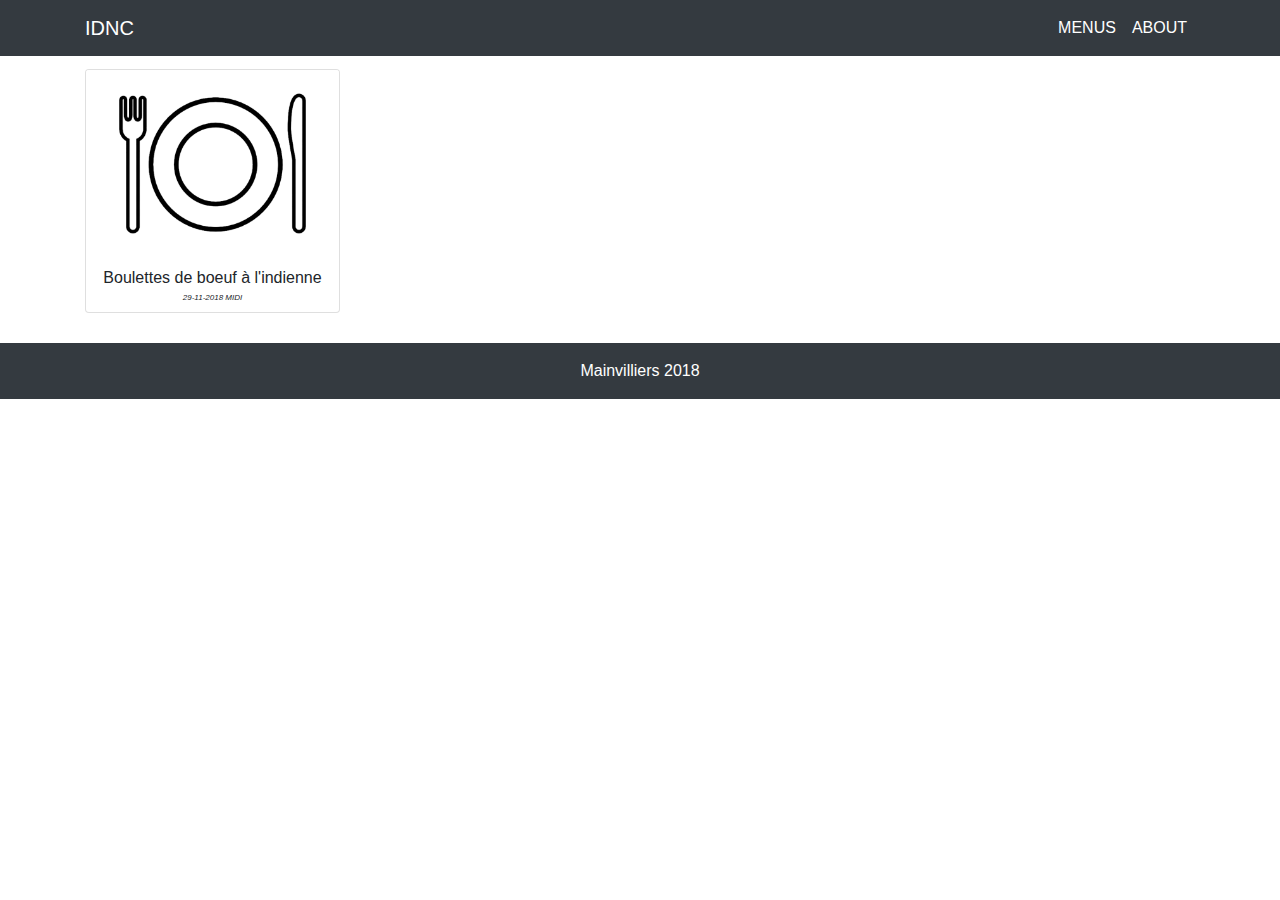
<file: index.html>
<!DOCTYPE html>
<html lang="en">

<head>

    <meta charset="utf-8">
    <meta name="viewport" content="width=device-width, initial-scale=1, shrink-to-fit=no">
    <meta name="description" content="">
    <meta name="author" content="">
    <link href="img/light-bulb.ico" rel="shortcut icon">

    <title>Summary of IDNC stay</title>

    <!-- Bootstrap core CSS -->
    <link href="vendor/bootstrap/css/bootstrap.min.css" rel="stylesheet">
    <link href="vendor/fontawesome-free/css/all.min.css" rel="stylesheet" type="text/css">

    <!-- Custom styles for this template -->
    <link href="css/index.css" rel="stylesheet">

</head>

<body id="page-top">

    <section id='Navigation'>
        <!-- Navigation -->
        <nav class="navbar navbar-expand-lg navbar-dark bg-dark fixed-top" id="mainNav">
            <div class="container">
                <a class="navbar-brand js-scroll-trigger" href="#page-top">IDNC </a>
                <button class="navbar-toggler navbar-toggler-right" type="button" data-toggle="collapse" data-target="#navbarResponsive" aria-controls="navbarResponsive" aria-expanded="false" aria-label="Toggle navigation">
                    <span class="navbar-toggler-icon"></span>
                </button>
                <div class="collapse navbar-collapse" id="navbarResponsive">
                    <ul class="navbar-nav text-uppercase ml-auto">
                        <li class="nav-item active">
                            <a class="nav-link js-scroll-trigger" href="#page-top">Menus</a>
                        </li>
                        <li class="nav-item">
                            <a class="nav-link js-scroll-trigger" href="#foot">About</a>
                        </li>
                    </ul>
                </div>
            </div>
        </nav>
    </section>


    <section id="repas">
        <div class='container'>
            <div class="row" id ='repas_row'>
                <!-- HERE WILL WE INSERT THE CARDS -->


            </div>
        </div>
    </section>



    <!-- Footer -->
    <footer class="footer py-3 bg-dark" id="foot">
        <div class="container">
            <p class="m-0 text-center text-white">Mainvilliers 2018</p>
        </div>
    </footer>

    <!-- Menu cards -->
    <section id="details">
        <!-- HERE WILL WE INSERT THE MODALS -->


    </section>

    <!-- Bootstrap core JavaScript -->
    <script src="vendor/jquery/jquery.min.js"></script>
    <script src="vendor/bootstrap/js/bootstrap.bundle.min.js"></script>

    <!-- Custom scripts  -->
    <script src="js/index.js"></script>

</body>


</html>
</file>
<file: css/index.css>
body {
  padding-top: 54px;
}

#repas{
    padding-top: 15px;
}

#repas .menu{
    margin-bottom:30px;
}

#repas .card-body{
    padding: 0.5rem;
}
#repas .card-title{
    margin-bottom: 0;
    text-align: center;
    font-size:1rem;
}
#repas .card-text{
    text-align: center;
    font-size: 0.5rem;
    font-style: italic;
    padding-top: 0.3rem;
}

#details .detail-modal{
  padding-right: 0px !important;
}

#details .detail-modal .container{
  padding-top: 16px;

  padding-bottom: 16px;
}

#details .detail-modal .modal-dialog {
  margin: 1rem;
  max-width: 100vw;
}

#details .detail-modal .modal-body {
  text-align: center;
}

#details .detail-modal .modal-body p {
  margin-bottom: 0;
}

#details .detail-modal .modal-footer {
  display: block;
  text-align: center;
  border: none;
  padding:0;
}

/*to shift down the menus from the navbar, which is 56px */
#menus{
  padding-top: 15px;
}
#menus .menus-item {
  right: 0;
  margin: 0 0 15px;
}
#menus .menus-item .card-body{
    padding: 0;
}
#menus .menus-item .card-title {
    font-size: 1rem;
    text-align: center;
    padding-top:0.5rem;
    margin-bottom: 0;
}
#menus .menus-item .card-text {
    text-align: center;
    font-size: 0.5rem;
    font-style: italic;
    padding-top: 0.5rem;
    padding-bottom: 0.5rem;
}
#menus .menus-item .menus-link {
  position: relative;
  display: block;
  max-width: 400px;
  margin: 0 auto;
  cursor: pointer;
}
#menus .menus-item .menus-link .menus-hover {
  position: absolute;
  width: 100%;
  height: 100%;
  -webkit-transition: all ease 0.5s;
  transition: all ease 0.5s;
  opacity: 0;
  background: rgba(254, 209, 54, 0.9);
}
#menus .menus-item .menus-link .menus-hover:hover {
  opacity: 1;
}
#menus .menus-item .menus-link .menus-hover .menus-hover-content {
  font-size: 20px;
  position: absolute;
  top: 50%;
  width: 100%;
  height: 20px;
  margin-top: -12px;
  text-align: center;
  color: white;
}
#menus .menus-item .menus-link .menus-hover .menus-hover-content i {
  margin-top: -12px;
}
@media (min-width: 767px) {
  #menus{
    padding-top: 30px;
  }
  #menus .menus-item {
    margin: 0 0 30px;
  }
}



#menus-modal .menus-modal {
  padding-right: 0px !important;
}

#menus-modal .menus-modal .modal-dialog {
  margin: 1rem;
  max-width: 100vw;
}

#menus-modal .menus-modal .modal-content {
  padding-top: 1rem;
  padding-bottom: 1rem;
  text-align: center;
}

#menus-modal .menus-modal .modal-content img {
  margin-bottom: 1rem;
}

#menus-modal .menus-modal .modal-content .modal-body {
  margin-top: 0;
  padding-top:0;
}

#menus-modal .menus-modal .modal-content .modal-body p {
  margin-bottom: 0;
}

#menus-modal .menus-modal .modal-content button {
  cursor: pointer;
}
</file>
<file: vendor/fontawesome-free/css/all.min.css>
/*!
 * Font Awesome Free 5.3.1 by @fontawesome - https://fontawesome.com
 * License - https://fontawesome.com/license/free (Icons: CC BY 4.0, Fonts: SIL OFL 1.1, Code: MIT License)
 */
.fa,.fab,.fal,.far,.fas{-moz-osx-font-smoothing:grayscale;-webkit-font-smoothing:antialiased;display:inline-block;font-style:normal;font-variant:normal;text-rendering:auto;line-height:1}.fa-lg{font-size:1.33333em;line-height:.75em;vertical-align:-.0667em}.fa-xs{font-size:.75em}.fa-sm{font-size:.875em}.fa-1x{font-size:1em}.fa-2x{font-size:2em}.fa-3x{font-size:3em}.fa-4x{font-size:4em}.fa-5x{font-size:5em}.fa-6x{font-size:6em}.fa-7x{font-size:7em}.fa-8x{font-size:8em}.fa-9x{font-size:9em}.fa-10x{font-size:10em}.fa-fw{text-align:center;width:1.25em}.fa-ul{list-style-type:none;margin-left:2.5em;padding-left:0}.fa-ul>li{position:relative}.fa-li{left:-2em;position:absolute;text-align:center;width:2em;line-height:inherit}.fa-border{border:.08em solid #eee;border-radius:.1em;padding:.2em .25em .15em}.fa-pull-left{float:left}.fa-pull-right{float:right}.fa.fa-pull-left,.fab.fa-pull-left,.fal.fa-pull-left,.far.fa-pull-left,.fas.fa-pull-left{margin-right:.3em}.fa.fa-pull-right,.fab.fa-pull-right,.fal.fa-pull-right,.far.fa-pull-right,.fas.fa-pull-right{margin-left:.3em}.fa-spin{animation:fa-spin 2s infinite linear}.fa-pulse{animation:fa-spin 1s infinite steps(8)}@keyframes fa-spin{0%{transform:rotate(0deg)}to{transform:rotate(1turn)}}.fa-rotate-90{-ms-filter:"progid:DXImageTransform.Microsoft.BasicImage(rotation=1)";transform:rotate(90deg)}.fa-rotate-180{-ms-filter:"progid:DXImageTransform.Microsoft.BasicImage(rotation=2)";transform:rotate(180deg)}.fa-rotate-270{-ms-filter:"progid:DXImageTransform.Microsoft.BasicImage(rotation=3)";transform:rotate(270deg)}.fa-flip-horizontal{-ms-filter:"progid:DXImageTransform.Microsoft.BasicImage(rotation=0, mirror=1)";transform:scaleX(-1)}.fa-flip-vertical{transform:scaleY(-1)}.fa-flip-horizontal.fa-flip-vertical,.fa-flip-vertical{-ms-filter:"progid:DXImageTransform.Microsoft.BasicImage(rotation=2, mirror=1)"}.fa-flip-horizontal.fa-flip-vertical{transform:scale(-1)}:root .fa-flip-horizontal,:root .fa-flip-vertical,:root .fa-rotate-90,:root .fa-rotate-180,:root .fa-rotate-270{-webkit-filter:none;filter:none}.fa-stack{display:inline-block;height:2em;line-height:2em;position:relative;vertical-align:middle;width:2em}.fa-stack-1x,.fa-stack-2x{left:0;position:absolute;text-align:center;width:100%}.fa-stack-1x{line-height:inherit}.fa-stack-2x{font-size:2em}.fa-inverse{color:#fff}.fa-500px:before{content:"\f26e"}.fa-accessible-icon:before{content:"\f368"}.fa-accusoft:before{content:"\f369"}.fa-ad:before{content:"\f641"}.fa-address-book:before{content:"\f2b9"}.fa-address-card:before{content:"\f2bb"}.fa-adjust:before{content:"\f042"}.fa-adn:before{content:"\f170"}.fa-adversal:before{content:"\f36a"}.fa-affiliatetheme:before{content:"\f36b"}.fa-air-freshener:before{content:"\f5d0"}.fa-algolia:before{content:"\f36c"}.fa-align-center:before{content:"\f037"}.fa-align-justify:before{content:"\f039"}.fa-align-left:before{content:"\f036"}.fa-align-right:before{content:"\f038"}.fa-alipay:before{content:"\f642"}.fa-allergies:before{content:"\f461"}.fa-amazon:before{content:"\f270"}.fa-amazon-pay:before{content:"\f42c"}.fa-ambulance:before{content:"\f0f9"}.fa-american-sign-language-interpreting:before{content:"\f2a3"}.fa-amilia:before{content:"\f36d"}.fa-anchor:before{content:"\f13d"}.fa-android:before{content:"\f17b"}.fa-angellist:before{content:"\f209"}.fa-angle-double-down:before{content:"\f103"}.fa-angle-double-left:before{content:"\f100"}.fa-angle-double-right:before{content:"\f101"}.fa-angle-double-up:before{content:"\f102"}.fa-angle-down:before{content:"\f107"}.fa-angle-left:before{content:"\f104"}.fa-angle-right:before{content:"\f105"}.fa-angle-up:before{content:"\f106"}.fa-angry:before{content:"\f556"}.fa-angrycreative:before{content:"\f36e"}.fa-angular:before{content:"\f420"}.fa-ankh:before{content:"\f644"}.fa-app-store:before{content:"\f36f"}.fa-app-store-ios:before{content:"\f370"}.fa-apper:before{content:"\f371"}.fa-apple:before{content:"\f179"}.fa-apple-alt:before{content:"\f5d1"}.fa-apple-pay:before{content:"\f415"}.fa-archive:before{content:"\f187"}.fa-archway:before{content:"\f557"}.fa-arrow-alt-circle-down:before{content:"\f358"}.fa-arrow-alt-circle-left:before{content:"\f359"}.fa-arrow-alt-circle-right:before{content:"\f35a"}.fa-arrow-alt-circle-up:before{content:"\f35b"}.fa-arrow-circle-down:before{content:"\f0ab"}.fa-arrow-circle-left:before{content:"\f0a8"}.fa-arrow-circle-right:before{content:"\f0a9"}.fa-arrow-circle-up:before{content:"\f0aa"}.fa-arrow-down:before{content:"\f063"}.fa-arrow-left:before{content:"\f060"}.fa-arrow-right:before{content:"\f061"}.fa-arrow-up:before{content:"\f062"}.fa-arrows-alt:before{content:"\f0b2"}.fa-arrows-alt-h:before{content:"\f337"}.fa-arrows-alt-v:before{content:"\f338"}.fa-assistive-listening-systems:before{content:"\f2a2"}.fa-asterisk:before{content:"\f069"}.fa-asymmetrik:before{content:"\f372"}.fa-at:before{content:"\f1fa"}.fa-atlas:before{content:"\f558"}.fa-atom:before{content:"\f5d2"}.fa-audible:before{content:"\f373"}.fa-audio-description:before{content:"\f29e"}.fa-autoprefixer:before{content:"\f41c"}.fa-avianex:before{content:"\f374"}.fa-aviato:before{content:"\f421"}.fa-award:before{content:"\f559"}.fa-aws:before{content:"\f375"}.fa-backspace:before{content:"\f55a"}.fa-backward:before{content:"\f04a"}.fa-balance-scale:before{content:"\f24e"}.fa-ban:before{content:"\f05e"}.fa-band-aid:before{content:"\f462"}.fa-bandcamp:before{content:"\f2d5"}.fa-barcode:before{content:"\f02a"}.fa-bars:before{content:"\f0c9"}.fa-baseball-ball:before{content:"\f433"}.fa-basketball-ball:before{content:"\f434"}.fa-bath:before{content:"\f2cd"}.fa-battery-empty:before{content:"\f244"}.fa-battery-full:before{content:"\f240"}.fa-battery-half:before{content:"\f242"}.fa-battery-quarter:before{content:"\f243"}.fa-battery-three-quarters:before{content:"\f241"}.fa-bed:before{content:"\f236"}.fa-beer:before{content:"\f0fc"}.fa-behance:before{content:"\f1b4"}.fa-behance-square:before{content:"\f1b5"}.fa-bell:before{content:"\f0f3"}.fa-bell-slash:before{content:"\f1f6"}.fa-bezier-curve:before{content:"\f55b"}.fa-bible:before{content:"\f647"}.fa-bicycle:before{content:"\f206"}.fa-bimobject:before{content:"\f378"}.fa-binoculars:before{content:"\f1e5"}.fa-birthday-cake:before{content:"\f1fd"}.fa-bitbucket:before{content:"\f171"}.fa-bitcoin:before{content:"\f379"}.fa-bity:before{content:"\f37a"}.fa-black-tie:before{content:"\f27e"}.fa-blackberry:before{content:"\f37b"}.fa-blender:before{content:"\f517"}.fa-blind:before{content:"\f29d"}.fa-blogger:before{content:"\f37c"}.fa-blogger-b:before{content:"\f37d"}.fa-bluetooth:before{content:"\f293"}.fa-bluetooth-b:before{content:"\f294"}.fa-bold:before{content:"\f032"}.fa-bolt:before{content:"\f0e7"}.fa-bomb:before{content:"\f1e2"}.fa-bone:before{content:"\f5d7"}.fa-bong:before{content:"\f55c"}.fa-book:before{content:"\f02d"}.fa-book-open:before{content:"\f518"}.fa-book-reader:before{content:"\f5da"}.fa-bookmark:before{content:"\f02e"}.fa-bowling-ball:before{content:"\f436"}.fa-box:before{content:"\f466"}.fa-box-open:before{content:"\f49e"}.fa-boxes:before{content:"\f468"}.fa-braille:before{content:"\f2a1"}.fa-brain:before{content:"\f5dc"}.fa-briefcase:before{content:"\f0b1"}.fa-briefcase-medical:before{content:"\f469"}.fa-broadcast-tower:before{content:"\f519"}.fa-broom:before{content:"\f51a"}.fa-brush:before{content:"\f55d"}.fa-btc:before{content:"\f15a"}.fa-bug:before{content:"\f188"}.fa-building:before{content:"\f1ad"}.fa-bullhorn:before{content:"\f0a1"}.fa-bullseye:before{content:"\f140"}.fa-burn:before{content:"\f46a"}.fa-buromobelexperte:before{content:"\f37f"}.fa-bus:before{content:"\f207"}.fa-bus-alt:before{content:"\f55e"}.fa-business-time:before{content:"\f64a"}.fa-buysellads:before{content:"\f20d"}.fa-calculator:before{content:"\f1ec"}.fa-calendar:before{content:"\f133"}.fa-calendar-alt:before{content:"\f073"}.fa-calendar-check:before{content:"\f274"}.fa-calendar-minus:before{content:"\f272"}.fa-calendar-plus:before{content:"\f271"}.fa-calendar-times:before{content:"\f273"}.fa-camera:before{content:"\f030"}.fa-camera-retro:before{content:"\f083"}.fa-cannabis:before{content:"\f55f"}.fa-capsules:before{content:"\f46b"}.fa-car:before{content:"\f1b9"}.fa-car-alt:before{content:"\f5de"}.fa-car-battery:before{content:"\f5df"}.fa-car-crash:before{content:"\f5e1"}.fa-car-side:before{content:"\f5e4"}.fa-caret-down:before{content:"\f0d7"}.fa-caret-left:before{content:"\f0d9"}.fa-caret-right:before{content:"\f0da"}.fa-caret-square-down:before{content:"\f150"}.fa-caret-square-left:before{content:"\f191"}.fa-caret-square-right:before{content:"\f152"}.fa-caret-square-up:before{content:"\f151"}.fa-caret-up:before{content:"\f0d8"}.fa-cart-arrow-down:before{content:"\f218"}.fa-cart-plus:before{content:"\f217"}.fa-cc-amazon-pay:before{content:"\f42d"}.fa-cc-amex:before{content:"\f1f3"}.fa-cc-apple-pay:before{content:"\f416"}.fa-cc-diners-club:before{content:"\f24c"}.fa-cc-discover:before{content:"\f1f2"}.fa-cc-jcb:before{content:"\f24b"}.fa-cc-mastercard:before{content:"\f1f1"}.fa-cc-paypal:before{content:"\f1f4"}.fa-cc-stripe:before{content:"\f1f5"}.fa-cc-visa:before{content:"\f1f0"}.fa-centercode:before{content:"\f380"}.fa-certificate:before{content:"\f0a3"}.fa-chalkboard:before{content:"\f51b"}.fa-chalkboard-teacher:before{content:"\f51c"}.fa-charging-station:before{content:"\f5e7"}.fa-chart-area:before{content:"\f1fe"}.fa-chart-bar:before{content:"\f080"}.fa-chart-line:before{content:"\f201"}.fa-chart-pie:before{content:"\f200"}.fa-check:before{content:"\f00c"}.fa-check-circle:before{content:"\f058"}.fa-check-double:before{content:"\f560"}.fa-check-square:before{content:"\f14a"}.fa-chess:before{content:"\f439"}.fa-chess-bishop:before{content:"\f43a"}.fa-chess-board:before{content:"\f43c"}.fa-chess-king:before{content:"\f43f"}.fa-chess-knight:before{content:"\f441"}.fa-chess-pawn:before{content:"\f443"}.fa-chess-queen:before{content:"\f445"}.fa-chess-rook:before{content:"\f447"}.fa-chevron-circle-down:before{content:"\f13a"}.fa-chevron-circle-left:before{content:"\f137"}.fa-chevron-circle-right:before{content:"\f138"}.fa-chevron-circle-up:before{content:"\f139"}.fa-chevron-down:before{content:"\f078"}.fa-chevron-left:before{content:"\f053"}.fa-chevron-right:before{content:"\f054"}.fa-chevron-up:before{content:"\f077"}.fa-child:before{content:"\f1ae"}.fa-chrome:before{content:"\f268"}.fa-church:before{content:"\f51d"}.fa-circle:before{content:"\f111"}.fa-circle-notch:before{content:"\f1ce"}.fa-city:before{content:"\f64f"}.fa-clipboard:before{content:"\f328"}.fa-clipboard-check:before{content:"\f46c"}.fa-clipboard-list:before{content:"\f46d"}.fa-clock:before{content:"\f017"}.fa-clone:before{content:"\f24d"}.fa-closed-captioning:before{content:"\f20a"}.fa-cloud:before{content:"\f0c2"}.fa-cloud-download-alt:before{content:"\f381"}.fa-cloud-upload-alt:before{content:"\f382"}.fa-cloudscale:before{content:"\f383"}.fa-cloudsmith:before{content:"\f384"}.fa-cloudversify:before{content:"\f385"}.fa-cocktail:before{content:"\f561"}.fa-code:before{content:"\f121"}.fa-code-branch:before{content:"\f126"}.fa-codepen:before{content:"\f1cb"}.fa-codiepie:before{content:"\f284"}.fa-coffee:before{content:"\f0f4"}.fa-cog:before{content:"\f013"}.fa-cogs:before{content:"\f085"}.fa-coins:before{content:"\f51e"}.fa-columns:before{content:"\f0db"}.fa-comment:before{content:"\f075"}.fa-comment-alt:before{content:"\f27a"}.fa-comment-dollar:before{content:"\f651"}.fa-comment-dots:before{content:"\f4ad"}.fa-comment-slash:before{content:"\f4b3"}.fa-comments:before{content:"\f086"}.fa-comments-dollar:before{content:"\f653"}.fa-compact-disc:before{content:"\f51f"}.fa-compass:before{content:"\f14e"}.fa-compress:before{content:"\f066"}.fa-concierge-bell:before{content:"\f562"}.fa-connectdevelop:before{content:"\f20e"}.fa-contao:before{content:"\f26d"}.fa-cookie:before{content:"\f563"}.fa-cookie-bite:before{content:"\f564"}.fa-copy:before{content:"\f0c5"}.fa-copyright:before{content:"\f1f9"}.fa-couch:before{content:"\f4b8"}.fa-cpanel:before{content:"\f388"}.fa-creative-commons:before{content:"\f25e"}.fa-creative-commons-by:before{content:"\f4e7"}.fa-creative-commons-nc:before{content:"\f4e8"}.fa-creative-commons-nc-eu:before{content:"\f4e9"}.fa-creative-commons-nc-jp:before{content:"\f4ea"}.fa-creative-commons-nd:before{content:"\f4eb"}.fa-creative-commons-pd:before{content:"\f4ec"}.fa-creative-commons-pd-alt:before{content:"\f4ed"}.fa-creative-commons-remix:before{content:"\f4ee"}.fa-creative-commons-sa:before{content:"\f4ef"}.fa-creative-commons-sampling:before{content:"\f4f0"}.fa-creative-commons-sampling-plus:before{content:"\f4f1"}.fa-creative-commons-share:before{content:"\f4f2"}.fa-credit-card:before{content:"\f09d"}.fa-crop:before{content:"\f125"}.fa-crop-alt:before{content:"\f565"}.fa-cross:before{content:"\f654"}.fa-crosshairs:before{content:"\f05b"}.fa-crow:before{content:"\f520"}.fa-crown:before{content:"\f521"}.fa-css3:before{content:"\f13c"}.fa-css3-alt:before{content:"\f38b"}.fa-cube:before{content:"\f1b2"}.fa-cubes:before{content:"\f1b3"}.fa-cut:before{content:"\f0c4"}.fa-cuttlefish:before{content:"\f38c"}.fa-d-and-d:before{content:"\f38d"}.fa-dashcube:before{content:"\f210"}.fa-database:before{content:"\f1c0"}.fa-deaf:before{content:"\f2a4"}.fa-delicious:before{content:"\f1a5"}.fa-deploydog:before{content:"\f38e"}.fa-deskpro:before{content:"\f38f"}.fa-desktop:before{content:"\f108"}.fa-deviantart:before{content:"\f1bd"}.fa-dharmachakra:before{content:"\f655"}.fa-diagnoses:before{content:"\f470"}.fa-dice:before{content:"\f522"}.fa-dice-five:before{content:"\f523"}.fa-dice-four:before{content:"\f524"}.fa-dice-one:before{content:"\f525"}.fa-dice-six:before{content:"\f526"}.fa-dice-three:before{content:"\f527"}.fa-dice-two:before{content:"\f528"}.fa-digg:before{content:"\f1a6"}.fa-digital-ocean:before{content:"\f391"}.fa-digital-tachograph:before{content:"\f566"}.fa-directions:before{content:"\f5eb"}.fa-discord:before{content:"\f392"}.fa-discourse:before{content:"\f393"}.fa-divide:before{content:"\f529"}.fa-dizzy:before{content:"\f567"}.fa-dna:before{content:"\f471"}.fa-dochub:before{content:"\f394"}.fa-docker:before{content:"\f395"}.fa-dollar-sign:before{content:"\f155"}.fa-dolly:before{content:"\f472"}.fa-dolly-flatbed:before{content:"\f474"}.fa-donate:before{content:"\f4b9"}.fa-door-closed:before{content:"\f52a"}.fa-door-open:before{content:"\f52b"}.fa-dot-circle:before{content:"\f192"}.fa-dove:before{content:"\f4ba"}.fa-download:before{content:"\f019"}.fa-draft2digital:before{content:"\f396"}.fa-drafting-compass:before{content:"\f568"}.fa-draw-polygon:before{content:"\f5ee"}.fa-dribbble:before{content:"\f17d"}.fa-dribbble-square:before{content:"\f397"}.fa-dropbox:before{content:"\f16b"}.fa-drum:before{content:"\f569"}.fa-drum-steelpan:before{content:"\f56a"}.fa-drupal:before{content:"\f1a9"}.fa-dumbbell:before{content:"\f44b"}.fa-dyalog:before{content:"\f399"}.fa-earlybirds:before{content:"\f39a"}.fa-ebay:before{content:"\f4f4"}.fa-edge:before{content:"\f282"}.fa-edit:before{content:"\f044"}.fa-eject:before{content:"\f052"}.fa-elementor:before{content:"\f430"}.fa-ellipsis-h:before{content:"\f141"}.fa-ellipsis-v:before{content:"\f142"}.fa-ello:before{content:"\f5f1"}.fa-ember:before{content:"\f423"}.fa-empire:before{content:"\f1d1"}.fa-envelope:before{content:"\f0e0"}.fa-envelope-open:before{content:"\f2b6"}.fa-envelope-open-text:before{content:"\f658"}.fa-envelope-square:before{content:"\f199"}.fa-envira:before{content:"\f299"}.fa-equals:before{content:"\f52c"}.fa-eraser:before{content:"\f12d"}.fa-erlang:before{content:"\f39d"}.fa-ethereum:before{content:"\f42e"}.fa-etsy:before{content:"\f2d7"}.fa-euro-sign:before{content:"\f153"}.fa-exchange-alt:before{content:"\f362"}.fa-exclamation:before{content:"\f12a"}.fa-exclamation-circle:before{content:"\f06a"}.fa-exclamation-triangle:before{content:"\f071"}.fa-expand:before{content:"\f065"}.fa-expand-arrows-alt:before{content:"\f31e"}.fa-expeditedssl:before{content:"\f23e"}.fa-external-link-alt:before{content:"\f35d"}.fa-external-link-square-alt:before{content:"\f360"}.fa-eye:before{content:"\f06e"}.fa-eye-dropper:before{content:"\f1fb"}.fa-eye-slash:before{content:"\f070"}.fa-facebook:before{content:"\f09a"}.fa-facebook-f:before{content:"\f39e"}.fa-facebook-messenger:before{content:"\f39f"}.fa-facebook-square:before{content:"\f082"}.fa-fast-backward:before{content:"\f049"}.fa-fast-forward:before{content:"\f050"}.fa-fax:before{content:"\f1ac"}.fa-feather:before{content:"\f52d"}.fa-feather-alt:before{content:"\f56b"}.fa-female:before{content:"\f182"}.fa-fighter-jet:before{content:"\f0fb"}.fa-file:before{content:"\f15b"}.fa-file-alt:before{content:"\f15c"}.fa-file-archive:before{content:"\f1c6"}.fa-file-audio:before{content:"\f1c7"}.fa-file-code:before{content:"\f1c9"}.fa-file-contract:before{content:"\f56c"}.fa-file-download:before{content:"\f56d"}.fa-file-excel:before{content:"\f1c3"}.fa-file-export:before{content:"\f56e"}.fa-file-image:before{content:"\f1c5"}.fa-file-import:before{content:"\f56f"}.fa-file-invoice:before{content:"\f570"}.fa-file-invoice-dollar:before{content:"\f571"}.fa-file-medical:before{content:"\f477"}.fa-file-medical-alt:before{content:"\f478"}.fa-file-pdf:before{content:"\f1c1"}.fa-file-powerpoint:before{content:"\f1c4"}.fa-file-prescription:before{content:"\f572"}.fa-file-signature:before{content:"\f573"}.fa-file-upload:before{content:"\f574"}.fa-file-video:before{content:"\f1c8"}.fa-file-word:before{content:"\f1c2"}.fa-fill:before{content:"\f575"}.fa-fill-drip:before{content:"\f576"}.fa-film:before{content:"\f008"}.fa-filter:before{content:"\f0b0"}.fa-fingerprint:before{content:"\f577"}.fa-fire:before{content:"\f06d"}.fa-fire-extinguisher:before{content:"\f134"}.fa-firefox:before{content:"\f269"}.fa-first-aid:before{content:"\f479"}.fa-first-order:before{content:"\f2b0"}.fa-first-order-alt:before{content:"\f50a"}.fa-firstdraft:before{content:"\f3a1"}.fa-fish:before{content:"\f578"}.fa-flag:before{content:"\f024"}.fa-flag-checkered:before{content:"\f11e"}.fa-flask:before{content:"\f0c3"}.fa-flickr:before{content:"\f16e"}.fa-flipboard:before{content:"\f44d"}.fa-flushed:before{content:"\f579"}.fa-fly:before{content:"\f417"}.fa-folder:before{content:"\f07b"}.fa-folder-minus:before{content:"\f65d"}.fa-folder-open:before{content:"\f07c"}.fa-folder-plus:before{content:"\f65e"}.fa-font:before{content:"\f031"}.fa-font-awesome:before{content:"\f2b4"}.fa-font-awesome-alt:before{content:"\f35c"}.fa-font-awesome-flag:before{content:"\f425"}.fa-font-awesome-logo-full:before{content:"\f4e6"}.fa-fonticons:before{content:"\f280"}.fa-fonticons-fi:before{content:"\f3a2"}.fa-football-ball:before{content:"\f44e"}.fa-fort-awesome:before{content:"\f286"}.fa-fort-awesome-alt:before{content:"\f3a3"}.fa-forumbee:before{content:"\f211"}.fa-forward:before{content:"\f04e"}.fa-foursquare:before{content:"\f180"}.fa-free-code-camp:before{content:"\f2c5"}.fa-freebsd:before{content:"\f3a4"}.fa-frog:before{content:"\f52e"}.fa-frown:before{content:"\f119"}.fa-frown-open:before{content:"\f57a"}.fa-fulcrum:before{content:"\f50b"}.fa-funnel-dollar:before{content:"\f662"}.fa-futbol:before{content:"\f1e3"}.fa-galactic-republic:before{content:"\f50c"}.fa-galactic-senate:before{content:"\f50d"}.fa-gamepad:before{content:"\f11b"}.fa-gas-pump:before{content:"\f52f"}.fa-gavel:before{content:"\f0e3"}.fa-gem:before{content:"\f3a5"}.fa-genderless:before{content:"\f22d"}.fa-get-pocket:before{content:"\f265"}.fa-gg:before{content:"\f260"}.fa-gg-circle:before{content:"\f261"}.fa-gift:before{content:"\f06b"}.fa-git:before{content:"\f1d3"}.fa-git-square:before{content:"\f1d2"}.fa-github:before{content:"\f09b"}.fa-github-alt:before{content:"\f113"}.fa-github-square:before{content:"\f092"}.fa-gitkraken:before{content:"\f3a6"}.fa-gitlab:before{content:"\f296"}.fa-gitter:before{content:"\f426"}.fa-glass-martini:before{content:"\f000"}.fa-glass-martini-alt:before{content:"\f57b"}.fa-glasses:before{content:"\f530"}.fa-glide:before{content:"\f2a5"}.fa-glide-g:before{content:"\f2a6"}.fa-globe:before{content:"\f0ac"}.fa-globe-africa:before{content:"\f57c"}.fa-globe-americas:before{content:"\f57d"}.fa-globe-asia:before{content:"\f57e"}.fa-gofore:before{content:"\f3a7"}.fa-golf-ball:before{content:"\f450"}.fa-goodreads:before{content:"\f3a8"}.fa-goodreads-g:before{content:"\f3a9"}.fa-google:before{content:"\f1a0"}.fa-google-drive:before{content:"\f3aa"}.fa-google-play:before{content:"\f3ab"}.fa-google-plus:before{content:"\f2b3"}.fa-google-plus-g:before{content:"\f0d5"}.fa-google-plus-square:before{content:"\f0d4"}.fa-google-wallet:before{content:"\f1ee"}.fa-gopuram:before{content:"\f664"}.fa-graduation-cap:before{content:"\f19d"}.fa-gratipay:before{content:"\f184"}.fa-grav:before{content:"\f2d6"}.fa-greater-than:before{content:"\f531"}.fa-greater-than-equal:before{content:"\f532"}.fa-grimace:before{content:"\f57f"}.fa-grin:before{content:"\f580"}.fa-grin-alt:before{content:"\f581"}.fa-grin-beam:before{content:"\f582"}.fa-grin-beam-sweat:before{content:"\f583"}.fa-grin-hearts:before{content:"\f584"}.fa-grin-squint:before{content:"\f585"}.fa-grin-squint-tears:before{content:"\f586"}.fa-grin-stars:before{content:"\f587"}.fa-grin-tears:before{content:"\f588"}.fa-grin-tongue:before{content:"\f589"}.fa-grin-tongue-squint:before{content:"\f58a"}.fa-grin-tongue-wink:before{content:"\f58b"}.fa-grin-wink:before{content:"\f58c"}.fa-grip-horizontal:before{content:"\f58d"}.fa-grip-vertical:before{content:"\f58e"}.fa-gripfire:before{content:"\f3ac"}.fa-grunt:before{content:"\f3ad"}.fa-gulp:before{content:"\f3ae"}.fa-h-square:before{content:"\f0fd"}.fa-hacker-news:before{content:"\f1d4"}.fa-hacker-news-square:before{content:"\f3af"}.fa-hackerrank:before{content:"\f5f7"}.fa-hamsa:before{content:"\f665"}.fa-hand-holding:before{content:"\f4bd"}.fa-hand-holding-heart:before{content:"\f4be"}.fa-hand-holding-usd:before{content:"\f4c0"}.fa-hand-lizard:before{content:"\f258"}.fa-hand-paper:before{content:"\f256"}.fa-hand-peace:before{content:"\f25b"}.fa-hand-point-down:before{content:"\f0a7"}.fa-hand-point-left:before{content:"\f0a5"}.fa-hand-point-right:before{content:"\f0a4"}.fa-hand-point-up:before{content:"\f0a6"}.fa-hand-pointer:before{content:"\f25a"}.fa-hand-rock:before{content:"\f255"}.fa-hand-scissors:before{content:"\f257"}.fa-hand-spock:before{content:"\f259"}.fa-hands:before{content:"\f4c2"}.fa-hands-helping:before{content:"\f4c4"}.fa-handshake:before{content:"\f2b5"}.fa-hashtag:before{content:"\f292"}.fa-haykal:before{content:"\f666"}.fa-hdd:before{content:"\f0a0"}.fa-heading:before{content:"\f1dc"}.fa-headphones:before{content:"\f025"}.fa-headphones-alt:before{content:"\f58f"}.fa-headset:before{content:"\f590"}.fa-heart:before{content:"\f004"}.fa-heartbeat:before{content:"\f21e"}.fa-helicopter:before{content:"\f533"}.fa-highlighter:before{content:"\f591"}.fa-hips:before{content:"\f452"}.fa-hire-a-helper:before{content:"\f3b0"}.fa-history:before{content:"\f1da"}.fa-hockey-puck:before{content:"\f453"}.fa-home:before{content:"\f015"}.fa-hooli:before{content:"\f427"}.fa-hornbill:before{content:"\f592"}.fa-hospital:before{content:"\f0f8"}.fa-hospital-alt:before{content:"\f47d"}.fa-hospital-symbol:before{content:"\f47e"}.fa-hot-tub:before{content:"\f593"}.fa-hotel:before{content:"\f594"}.fa-hotjar:before{content:"\f3b1"}.fa-hourglass:before{content:"\f254"}.fa-hourglass-end:before{content:"\f253"}.fa-hourglass-half:before{content:"\f252"}.fa-hourglass-start:before{content:"\f251"}.fa-houzz:before{content:"\f27c"}.fa-html5:before{content:"\f13b"}.fa-hubspot:before{content:"\f3b2"}.fa-i-cursor:before{content:"\f246"}.fa-id-badge:before{content:"\f2c1"}.fa-id-card:before{content:"\f2c2"}.fa-id-card-alt:before{content:"\f47f"}.fa-image:before{content:"\f03e"}.fa-images:before{content:"\f302"}.fa-imdb:before{content:"\f2d8"}.fa-inbox:before{content:"\f01c"}.fa-indent:before{content:"\f03c"}.fa-industry:before{content:"\f275"}.fa-infinity:before{content:"\f534"}.fa-info:before{content:"\f129"}.fa-info-circle:before{content:"\f05a"}.fa-instagram:before{content:"\f16d"}.fa-internet-explorer:before{content:"\f26b"}.fa-ioxhost:before{content:"\f208"}.fa-italic:before{content:"\f033"}.fa-itunes:before{content:"\f3b4"}.fa-itunes-note:before{content:"\f3b5"}.fa-java:before{content:"\f4e4"}.fa-jedi:before{content:"\f669"}.fa-jedi-order:before{content:"\f50e"}.fa-jenkins:before{content:"\f3b6"}.fa-joget:before{content:"\f3b7"}.fa-joint:before{content:"\f595"}.fa-joomla:before{content:"\f1aa"}.fa-journal-whills:before{content:"\f66a"}.fa-js:before{content:"\f3b8"}.fa-js-square:before{content:"\f3b9"}.fa-jsfiddle:before{content:"\f1cc"}.fa-kaaba:before{content:"\f66b"}.fa-kaggle:before{content:"\f5fa"}.fa-key:before{content:"\f084"}.fa-keybase:before{content:"\f4f5"}.fa-keyboard:before{content:"\f11c"}.fa-keycdn:before{content:"\f3ba"}.fa-khanda:before{content:"\f66d"}.fa-kickstarter:before{content:"\f3bb"}.fa-kickstarter-k:before{content:"\f3bc"}.fa-kiss:before{content:"\f596"}.fa-kiss-beam:before{content:"\f597"}.fa-kiss-wink-heart:before{content:"\f598"}.fa-kiwi-bird:before{content:"\f535"}.fa-korvue:before{content:"\f42f"}.fa-landmark:before{content:"\f66f"}.fa-language:before{content:"\f1ab"}.fa-laptop:before{content:"\f109"}.fa-laptop-code:before{content:"\f5fc"}.fa-laravel:before{content:"\f3bd"}.fa-lastfm:before{content:"\f202"}.fa-lastfm-square:before{content:"\f203"}.fa-laugh:before{content:"\f599"}.fa-laugh-beam:before{content:"\f59a"}.fa-laugh-squint:before{content:"\f59b"}.fa-laugh-wink:before{content:"\f59c"}.fa-layer-group:before{content:"\f5fd"}.fa-leaf:before{content:"\f06c"}.fa-leanpub:before{content:"\f212"}.fa-lemon:before{content:"\f094"}.fa-less:before{content:"\f41d"}.fa-less-than:before{content:"\f536"}.fa-less-than-equal:before{content:"\f537"}.fa-level-down-alt:before{content:"\f3be"}.fa-level-up-alt:before{content:"\f3bf"}.fa-life-ring:before{content:"\f1cd"}.fa-lightbulb:before{content:"\f0eb"}.fa-line:before{content:"\f3c0"}.fa-link:before{content:"\f0c1"}.fa-linkedin:before{content:"\f08c"}.fa-linkedin-in:before{content:"\f0e1"}.fa-linode:before{content:"\f2b8"}.fa-linux:before{content:"\f17c"}.fa-lira-sign:before{content:"\f195"}.fa-list:before{content:"\f03a"}.fa-list-alt:before{content:"\f022"}.fa-list-ol:before{content:"\f0cb"}.fa-list-ul:before{content:"\f0ca"}.fa-location-arrow:before{content:"\f124"}.fa-lock:before{content:"\f023"}.fa-lock-open:before{content:"\f3c1"}.fa-long-arrow-alt-down:before{content:"\f309"}.fa-long-arrow-alt-left:before{content:"\f30a"}.fa-long-arrow-alt-right:before{content:"\f30b"}.fa-long-arrow-alt-up:before{content:"\f30c"}.fa-low-vision:before{content:"\f2a8"}.fa-luggage-cart:before{content:"\f59d"}.fa-lyft:before{content:"\f3c3"}.fa-magento:before{content:"\f3c4"}.fa-magic:before{content:"\f0d0"}.fa-magnet:before{content:"\f076"}.fa-mail-bulk:before{content:"\f674"}.fa-mailchimp:before{content:"\f59e"}.fa-male:before{content:"\f183"}.fa-mandalorian:before{content:"\f50f"}.fa-map:before{content:"\f279"}.fa-map-marked:before{content:"\f59f"}.fa-map-marked-alt:before{content:"\f5a0"}.fa-map-marker:before{content:"\f041"}.fa-map-marker-alt:before{content:"\f3c5"}.fa-map-pin:before{content:"\f276"}.fa-map-signs:before{content:"\f277"}.fa-markdown:before{content:"\f60f"}.fa-marker:before{content:"\f5a1"}.fa-mars:before{content:"\f222"}.fa-mars-double:before{content:"\f227"}.fa-mars-stroke:before{content:"\f229"}.fa-mars-stroke-h:before{content:"\f22b"}.fa-mars-stroke-v:before{content:"\f22a"}.fa-mastodon:before{content:"\f4f6"}.fa-maxcdn:before{content:"\f136"}.fa-medal:before{content:"\f5a2"}.fa-medapps:before{content:"\f3c6"}.fa-medium:before{content:"\f23a"}.fa-medium-m:before{content:"\f3c7"}.fa-medkit:before{content:"\f0fa"}.fa-medrt:before{content:"\f3c8"}.fa-meetup:before{content:"\f2e0"}.fa-megaport:before{content:"\f5a3"}.fa-meh:before{content:"\f11a"}.fa-meh-blank:before{content:"\f5a4"}.fa-meh-rolling-eyes:before{content:"\f5a5"}.fa-memory:before{content:"\f538"}.fa-menorah:before{content:"\f676"}.fa-mercury:before{content:"\f223"}.fa-microchip:before{content:"\f2db"}.fa-microphone:before{content:"\f130"}.fa-microphone-alt:before{content:"\f3c9"}.fa-microphone-alt-slash:before{content:"\f539"}.fa-microphone-slash:before{content:"\f131"}.fa-microscope:before{content:"\f610"}.fa-microsoft:before{content:"\f3ca"}.fa-minus:before{content:"\f068"}.fa-minus-circle:before{content:"\f056"}.fa-minus-square:before{content:"\f146"}.fa-mix:before{content:"\f3cb"}.fa-mixcloud:before{content:"\f289"}.fa-mizuni:before{content:"\f3cc"}.fa-mobile:before{content:"\f10b"}.fa-mobile-alt:before{content:"\f3cd"}.fa-modx:before{content:"\f285"}.fa-monero:before{content:"\f3d0"}.fa-money-bill:before{content:"\f0d6"}.fa-money-bill-alt:before{content:"\f3d1"}.fa-money-bill-wave:before{content:"\f53a"}.fa-money-bill-wave-alt:before{content:"\f53b"}.fa-money-check:before{content:"\f53c"}.fa-money-check-alt:before{content:"\f53d"}.fa-monument:before{content:"\f5a6"}.fa-moon:before{content:"\f186"}.fa-mortar-pestle:before{content:"\f5a7"}.fa-mosque:before{content:"\f678"}.fa-motorcycle:before{content:"\f21c"}.fa-mouse-pointer:before{content:"\f245"}.fa-music:before{content:"\f001"}.fa-napster:before{content:"\f3d2"}.fa-neos:before{content:"\f612"}.fa-neuter:before{content:"\f22c"}.fa-newspaper:before{content:"\f1ea"}.fa-nimblr:before{content:"\f5a8"}.fa-nintendo-switch:before{content:"\f418"}.fa-node:before{content:"\f419"}.fa-node-js:before{content:"\f3d3"}.fa-not-equal:before{content:"\f53e"}.fa-notes-medical:before{content:"\f481"}.fa-npm:before{content:"\f3d4"}.fa-ns8:before{content:"\f3d5"}.fa-nutritionix:before{content:"\f3d6"}.fa-object-group:before{content:"\f247"}.fa-object-ungroup:before{content:"\f248"}.fa-odnoklassniki:before{content:"\f263"}.fa-odnoklassniki-square:before{content:"\f264"}.fa-oil-can:before{content:"\f613"}.fa-old-republic:before{content:"\f510"}.fa-om:before{content:"\f679"}.fa-opencart:before{content:"\f23d"}.fa-openid:before{content:"\f19b"}.fa-opera:before{content:"\f26a"}.fa-optin-monster:before{content:"\f23c"}.fa-osi:before{content:"\f41a"}.fa-outdent:before{content:"\f03b"}.fa-page4:before{content:"\f3d7"}.fa-pagelines:before{content:"\f18c"}.fa-paint-brush:before{content:"\f1fc"}.fa-paint-roller:before{content:"\f5aa"}.fa-palette:before{content:"\f53f"}.fa-palfed:before{content:"\f3d8"}.fa-pallet:before{content:"\f482"}.fa-paper-plane:before{content:"\f1d8"}.fa-paperclip:before{content:"\f0c6"}.fa-parachute-box:before{content:"\f4cd"}.fa-paragraph:before{content:"\f1dd"}.fa-parking:before{content:"\f540"}.fa-passport:before{content:"\f5ab"}.fa-pastafarianism:before{content:"\f67b"}.fa-paste:before{content:"\f0ea"}.fa-patreon:before{content:"\f3d9"}.fa-pause:before{content:"\f04c"}.fa-pause-circle:before{content:"\f28b"}.fa-paw:before{content:"\f1b0"}.fa-paypal:before{content:"\f1ed"}.fa-peace:before{content:"\f67c"}.fa-pen:before{content:"\f304"}.fa-pen-alt:before{content:"\f305"}.fa-pen-fancy:before{content:"\f5ac"}.fa-pen-nib:before{content:"\f5ad"}.fa-pen-square:before{content:"\f14b"}.fa-pencil-alt:before{content:"\f303"}.fa-pencil-ruler:before{content:"\f5ae"}.fa-people-carry:before{content:"\f4ce"}.fa-percent:before{content:"\f295"}.fa-percentage:before{content:"\f541"}.fa-periscope:before{content:"\f3da"}.fa-phabricator:before{content:"\f3db"}.fa-phoenix-framework:before{content:"\f3dc"}.fa-phoenix-squadron:before{content:"\f511"}.fa-phone:before{content:"\f095"}.fa-phone-slash:before{content:"\f3dd"}.fa-phone-square:before{content:"\f098"}.fa-phone-volume:before{content:"\f2a0"}.fa-php:before{content:"\f457"}.fa-pied-piper:before{content:"\f2ae"}.fa-pied-piper-alt:before{content:"\f1a8"}.fa-pied-piper-hat:before{content:"\f4e5"}.fa-pied-piper-pp:before{content:"\f1a7"}.fa-piggy-bank:before{content:"\f4d3"}.fa-pills:before{content:"\f484"}.fa-pinterest:before{content:"\f0d2"}.fa-pinterest-p:before{content:"\f231"}.fa-pinterest-square:before{content:"\f0d3"}.fa-place-of-worship:before{content:"\f67f"}.fa-plane:before{content:"\f072"}.fa-plane-arrival:before{content:"\f5af"}.fa-plane-departure:before{content:"\f5b0"}.fa-play:before{content:"\f04b"}.fa-play-circle:before{content:"\f144"}.fa-playstation:before{content:"\f3df"}.fa-plug:before{content:"\f1e6"}.fa-plus:before{content:"\f067"}.fa-plus-circle:before{content:"\f055"}.fa-plus-square:before{content:"\f0fe"}.fa-podcast:before{content:"\f2ce"}.fa-poll:before{content:"\f681"}.fa-poll-h:before{content:"\f682"}.fa-poo:before{content:"\f2fe"}.fa-poop:before{content:"\f619"}.fa-portrait:before{content:"\f3e0"}.fa-pound-sign:before{content:"\f154"}.fa-power-off:before{content:"\f011"}.fa-pray:before{content:"\f683"}.fa-praying-hands:before{content:"\f684"}.fa-prescription:before{content:"\f5b1"}.fa-prescription-bottle:before{content:"\f485"}.fa-prescription-bottle-alt:before{content:"\f486"}.fa-print:before{content:"\f02f"}.fa-procedures:before{content:"\f487"}.fa-product-hunt:before{content:"\f288"}.fa-project-diagram:before{content:"\f542"}.fa-pushed:before{content:"\f3e1"}.fa-puzzle-piece:before{content:"\f12e"}.fa-python:before{content:"\f3e2"}.fa-qq:before{content:"\f1d6"}.fa-qrcode:before{content:"\f029"}.fa-question:before{content:"\f128"}.fa-question-circle:before{content:"\f059"}.fa-quidditch:before{content:"\f458"}.fa-quinscape:before{content:"\f459"}.fa-quora:before{content:"\f2c4"}.fa-quote-left:before{content:"\f10d"}.fa-quote-right:before{content:"\f10e"}.fa-quran:before{content:"\f687"}.fa-r-project:before{content:"\f4f7"}.fa-random:before{content:"\f074"}.fa-ravelry:before{content:"\f2d9"}.fa-react:before{content:"\f41b"}.fa-readme:before{content:"\f4d5"}.fa-rebel:before{content:"\f1d0"}.fa-receipt:before{content:"\f543"}.fa-recycle:before{content:"\f1b8"}.fa-red-river:before{content:"\f3e3"}.fa-reddit:before{content:"\f1a1"}.fa-reddit-alien:before{content:"\f281"}.fa-reddit-square:before{content:"\f1a2"}.fa-redo:before{content:"\f01e"}.fa-redo-alt:before{content:"\f2f9"}.fa-registered:before{content:"\f25d"}.fa-rendact:before{content:"\f3e4"}.fa-renren:before{content:"\f18b"}.fa-reply:before{content:"\f3e5"}.fa-reply-all:before{content:"\f122"}.fa-replyd:before{content:"\f3e6"}.fa-researchgate:before{content:"\f4f8"}.fa-resolving:before{content:"\f3e7"}.fa-retweet:before{content:"\f079"}.fa-rev:before{content:"\f5b2"}.fa-ribbon:before{content:"\f4d6"}.fa-road:before{content:"\f018"}.fa-robot:before{content:"\f544"}.fa-rocket:before{content:"\f135"}.fa-rocketchat:before{content:"\f3e8"}.fa-rockrms:before{content:"\f3e9"}.fa-route:before{content:"\f4d7"}.fa-rss:before{content:"\f09e"}.fa-rss-square:before{content:"\f143"}.fa-ruble-sign:before{content:"\f158"}.fa-ruler:before{content:"\f545"}.fa-ruler-combined:before{content:"\f546"}.fa-ruler-horizontal:before{content:"\f547"}.fa-ruler-vertical:before{content:"\f548"}.fa-rupee-sign:before{content:"\f156"}.fa-sad-cry:before{content:"\f5b3"}.fa-sad-tear:before{content:"\f5b4"}.fa-safari:before{content:"\f267"}.fa-sass:before{content:"\f41e"}.fa-save:before{content:"\f0c7"}.fa-schlix:before{content:"\f3ea"}.fa-school:before{content:"\f549"}.fa-screwdriver:before{content:"\f54a"}.fa-scribd:before{content:"\f28a"}.fa-search:before{content:"\f002"}.fa-search-dollar:before{content:"\f688"}.fa-search-location:before{content:"\f689"}.fa-search-minus:before{content:"\f010"}.fa-search-plus:before{content:"\f00e"}.fa-searchengin:before{content:"\f3eb"}.fa-seedling:before{content:"\f4d8"}.fa-sellcast:before{content:"\f2da"}.fa-sellsy:before{content:"\f213"}.fa-server:before{content:"\f233"}.fa-servicestack:before{content:"\f3ec"}.fa-shapes:before{content:"\f61f"}.fa-share:before{content:"\f064"}.fa-share-alt:before{content:"\f1e0"}.fa-share-alt-square:before{content:"\f1e1"}.fa-share-square:before{content:"\f14d"}.fa-shekel-sign:before{content:"\f20b"}.fa-shield-alt:before{content:"\f3ed"}.fa-ship:before{content:"\f21a"}.fa-shipping-fast:before{content:"\f48b"}.fa-shirtsinbulk:before{content:"\f214"}.fa-shoe-prints:before{content:"\f54b"}.fa-shopping-bag:before{content:"\f290"}.fa-shopping-basket:before{content:"\f291"}.fa-shopping-cart:before{content:"\f07a"}.fa-shopware:before{content:"\f5b5"}.fa-shower:before{content:"\f2cc"}.fa-shuttle-van:before{content:"\f5b6"}.fa-sign:before{content:"\f4d9"}.fa-sign-in-alt:before{content:"\f2f6"}.fa-sign-language:before{content:"\f2a7"}.fa-sign-out-alt:before{content:"\f2f5"}.fa-signal:before{content:"\f012"}.fa-signature:before{content:"\f5b7"}.fa-simplybuilt:before{content:"\f215"}.fa-sistrix:before{content:"\f3ee"}.fa-sitemap:before{content:"\f0e8"}.fa-sith:before{content:"\f512"}.fa-skull:before{content:"\f54c"}.fa-skyatlas:before{content:"\f216"}.fa-skype:before{content:"\f17e"}.fa-slack:before{content:"\f198"}.fa-slack-hash:before{content:"\f3ef"}.fa-sliders-h:before{content:"\f1de"}.fa-slideshare:before{content:"\f1e7"}.fa-smile:before{content:"\f118"}.fa-smile-beam:before{content:"\f5b8"}.fa-smile-wink:before{content:"\f4da"}.fa-smoking:before{content:"\f48d"}.fa-smoking-ban:before{content:"\f54d"}.fa-snapchat:before{content:"\f2ab"}.fa-snapchat-ghost:before{content:"\f2ac"}.fa-snapchat-square:before{content:"\f2ad"}.fa-snowflake:before{content:"\f2dc"}.fa-socks:before{content:"\f696"}.fa-solar-panel:before{content:"\f5ba"}.fa-sort:before{content:"\f0dc"}.fa-sort-alpha-down:before{content:"\f15d"}.fa-sort-alpha-up:before{content:"\f15e"}.fa-sort-amount-down:before{content:"\f160"}.fa-sort-amount-up:before{content:"\f161"}.fa-sort-down:before{content:"\f0dd"}.fa-sort-numeric-down:before{content:"\f162"}.fa-sort-numeric-up:before{content:"\f163"}.fa-sort-up:before{content:"\f0de"}.fa-soundcloud:before{content:"\f1be"}.fa-spa:before{content:"\f5bb"}.fa-space-shuttle:before{content:"\f197"}.fa-speakap:before{content:"\f3f3"}.fa-spinner:before{content:"\f110"}.fa-splotch:before{content:"\f5bc"}.fa-spotify:before{content:"\f1bc"}.fa-spray-can:before{content:"\f5bd"}.fa-square:before{content:"\f0c8"}.fa-square-full:before{content:"\f45c"}.fa-square-root-alt:before{content:"\f698"}.fa-squarespace:before{content:"\f5be"}.fa-stack-exchange:before{content:"\f18d"}.fa-stack-overflow:before{content:"\f16c"}.fa-stamp:before{content:"\f5bf"}.fa-star:before{content:"\f005"}.fa-star-and-crescent:before{content:"\f699"}.fa-star-half:before{content:"\f089"}.fa-star-half-alt:before{content:"\f5c0"}.fa-star-of-david:before{content:"\f69a"}.fa-star-of-life:before{content:"\f621"}.fa-staylinked:before{content:"\f3f5"}.fa-steam:before{content:"\f1b6"}.fa-steam-square:before{content:"\f1b7"}.fa-steam-symbol:before{content:"\f3f6"}.fa-step-backward:before{content:"\f048"}.fa-step-forward:before{content:"\f051"}.fa-stethoscope:before{content:"\f0f1"}.fa-sticker-mule:before{content:"\f3f7"}.fa-sticky-note:before{content:"\f249"}.fa-stop:before{content:"\f04d"}.fa-stop-circle:before{content:"\f28d"}.fa-stopwatch:before{content:"\f2f2"}.fa-store:before{content:"\f54e"}.fa-store-alt:before{content:"\f54f"}.fa-strava:before{content:"\f428"}.fa-stream:before{content:"\f550"}.fa-street-view:before{content:"\f21d"}.fa-strikethrough:before{content:"\f0cc"}.fa-stripe:before{content:"\f429"}.fa-stripe-s:before{content:"\f42a"}.fa-stroopwafel:before{content:"\f551"}.fa-studiovinari:before{content:"\f3f8"}.fa-stumbleupon:before{content:"\f1a4"}.fa-stumbleupon-circle:before{content:"\f1a3"}.fa-subscript:before{content:"\f12c"}.fa-subway:before{content:"\f239"}.fa-suitcase:before{content:"\f0f2"}.fa-suitcase-rolling:before{content:"\f5c1"}.fa-sun:before{content:"\f185"}.fa-superpowers:before{content:"\f2dd"}.fa-superscript:before{content:"\f12b"}.fa-supple:before{content:"\f3f9"}.fa-surprise:before{content:"\f5c2"}.fa-swatchbook:before{content:"\f5c3"}.fa-swimmer:before{content:"\f5c4"}.fa-swimming-pool:before{content:"\f5c5"}.fa-synagogue:before{content:"\f69b"}.fa-sync:before{content:"\f021"}.fa-sync-alt:before{content:"\f2f1"}.fa-syringe:before{content:"\f48e"}.fa-table:before{content:"\f0ce"}.fa-table-tennis:before{content:"\f45d"}.fa-tablet:before{content:"\f10a"}.fa-tablet-alt:before{content:"\f3fa"}.fa-tablets:before{content:"\f490"}.fa-tachometer-alt:before{content:"\f3fd"}.fa-tag:before{content:"\f02b"}.fa-tags:before{content:"\f02c"}.fa-tape:before{content:"\f4db"}.fa-tasks:before{content:"\f0ae"}.fa-taxi:before{content:"\f1ba"}.fa-teamspeak:before{content:"\f4f9"}.fa-teeth:before{content:"\f62e"}.fa-teeth-open:before{content:"\f62f"}.fa-telegram:before{content:"\f2c6"}.fa-telegram-plane:before{content:"\f3fe"}.fa-tencent-weibo:before{content:"\f1d5"}.fa-terminal:before{content:"\f120"}.fa-text-height:before{content:"\f034"}.fa-text-width:before{content:"\f035"}.fa-th:before{content:"\f00a"}.fa-th-large:before{content:"\f009"}.fa-th-list:before{content:"\f00b"}.fa-the-red-yeti:before{content:"\f69d"}.fa-theater-masks:before{content:"\f630"}.fa-themeco:before{content:"\f5c6"}.fa-themeisle:before{content:"\f2b2"}.fa-thermometer:before{content:"\f491"}.fa-thermometer-empty:before{content:"\f2cb"}.fa-thermometer-full:before{content:"\f2c7"}.fa-thermometer-half:before{content:"\f2c9"}.fa-thermometer-quarter:before{content:"\f2ca"}.fa-thermometer-three-quarters:before{content:"\f2c8"}.fa-thumbs-down:before{content:"\f165"}.fa-thumbs-up:before{content:"\f164"}.fa-thumbtack:before{content:"\f08d"}.fa-ticket-alt:before{content:"\f3ff"}.fa-times:before{content:"\f00d"}.fa-times-circle:before{content:"\f057"}.fa-tint:before{content:"\f043"}.fa-tint-slash:before{content:"\f5c7"}.fa-tired:before{content:"\f5c8"}.fa-toggle-off:before{content:"\f204"}.fa-toggle-on:before{content:"\f205"}.fa-toolbox:before{content:"\f552"}.fa-tooth:before{content:"\f5c9"}.fa-torah:before{content:"\f6a0"}.fa-torii-gate:before{content:"\f6a1"}.fa-trade-federation:before{content:"\f513"}.fa-trademark:before{content:"\f25c"}.fa-traffic-light:before{content:"\f637"}.fa-train:before{content:"\f238"}.fa-transgender:before{content:"\f224"}.fa-transgender-alt:before{content:"\f225"}.fa-trash:before{content:"\f1f8"}.fa-trash-alt:before{content:"\f2ed"}.fa-tree:before{content:"\f1bb"}.fa-trello:before{content:"\f181"}.fa-tripadvisor:before{content:"\f262"}.fa-trophy:before{content:"\f091"}.fa-truck:before{content:"\f0d1"}.fa-truck-loading:before{content:"\f4de"}.fa-truck-monster:before{content:"\f63b"}.fa-truck-moving:before{content:"\f4df"}.fa-truck-pickup:before{content:"\f63c"}.fa-tshirt:before{content:"\f553"}.fa-tty:before{content:"\f1e4"}.fa-tumblr:before{content:"\f173"}.fa-tumblr-square:before{content:"\f174"}.fa-tv:before{content:"\f26c"}.fa-twitch:before{content:"\f1e8"}.fa-twitter:before{content:"\f099"}.fa-twitter-square:before{content:"\f081"}.fa-typo3:before{content:"\f42b"}.fa-uber:before{content:"\f402"}.fa-uikit:before{content:"\f403"}.fa-umbrella:before{content:"\f0e9"}.fa-umbrella-beach:before{content:"\f5ca"}.fa-underline:before{content:"\f0cd"}.fa-undo:before{content:"\f0e2"}.fa-undo-alt:before{content:"\f2ea"}.fa-uniregistry:before{content:"\f404"}.fa-universal-access:before{content:"\f29a"}.fa-university:before{content:"\f19c"}.fa-unlink:before{content:"\f127"}.fa-unlock:before{content:"\f09c"}.fa-unlock-alt:before{content:"\f13e"}.fa-untappd:before{content:"\f405"}.fa-upload:before{content:"\f093"}.fa-usb:before{content:"\f287"}.fa-user:before{content:"\f007"}.fa-user-alt:before{content:"\f406"}.fa-user-alt-slash:before{content:"\f4fa"}.fa-user-astronaut:before{content:"\f4fb"}.fa-user-check:before{content:"\f4fc"}.fa-user-circle:before{content:"\f2bd"}.fa-user-clock:before{content:"\f4fd"}.fa-user-cog:before{content:"\f4fe"}.fa-user-edit:before{content:"\f4ff"}.fa-user-friends:before{content:"\f500"}.fa-user-graduate:before{content:"\f501"}.fa-user-lock:before{content:"\f502"}.fa-user-md:before{content:"\f0f0"}.fa-user-minus:before{content:"\f503"}.fa-user-ninja:before{content:"\f504"}.fa-user-plus:before{content:"\f234"}.fa-user-secret:before{content:"\f21b"}.fa-user-shield:before{content:"\f505"}.fa-user-slash:before{content:"\f506"}.fa-user-tag:before{content:"\f507"}.fa-user-tie:before{content:"\f508"}.fa-user-times:before{content:"\f235"}.fa-users:before{content:"\f0c0"}.fa-users-cog:before{content:"\f509"}.fa-ussunnah:before{content:"\f407"}.fa-utensil-spoon:before{content:"\f2e5"}.fa-utensils:before{content:"\f2e7"}.fa-vaadin:before{content:"\f408"}.fa-vector-square:before{content:"\f5cb"}.fa-venus:before{content:"\f221"}.fa-venus-double:before{content:"\f226"}.fa-venus-mars:before{content:"\f228"}.fa-viacoin:before{content:"\f237"}.fa-viadeo:before{content:"\f2a9"}.fa-viadeo-square:before{content:"\f2aa"}.fa-vial:before{content:"\f492"}.fa-vials:before{content:"\f493"}.fa-viber:before{content:"\f409"}.fa-video:before{content:"\f03d"}.fa-video-slash:before{content:"\f4e2"}.fa-vihara:before{content:"\f6a7"}.fa-vimeo:before{content:"\f40a"}.fa-vimeo-square:before{content:"\f194"}.fa-vimeo-v:before{content:"\f27d"}.fa-vine:before{content:"\f1ca"}.fa-vk:before{content:"\f189"}.fa-vnv:before{content:"\f40b"}.fa-volleyball-ball:before{content:"\f45f"}.fa-volume-down:before{content:"\f027"}.fa-volume-off:before{content:"\f026"}.fa-volume-up:before{content:"\f028"}.fa-vuejs:before{content:"\f41f"}.fa-walking:before{content:"\f554"}.fa-wallet:before{content:"\f555"}.fa-warehouse:before{content:"\f494"}.fa-weebly:before{content:"\f5cc"}.fa-weibo:before{content:"\f18a"}.fa-weight:before{content:"\f496"}.fa-weight-hanging:before{content:"\f5cd"}.fa-weixin:before{content:"\f1d7"}.fa-whatsapp:before{content:"\f232"}.fa-whatsapp-square:before{content:"\f40c"}.fa-wheelchair:before{content:"\f193"}.fa-whmcs:before{content:"\f40d"}.fa-wifi:before{content:"\f1eb"}.fa-wikipedia-w:before{content:"\f266"}.fa-window-close:before{content:"\f410"}.fa-window-maximize:before{content:"\f2d0"}.fa-window-minimize:before{content:"\f2d1"}.fa-window-restore:before{content:"\f2d2"}.fa-windows:before{content:"\f17a"}.fa-wine-glass:before{content:"\f4e3"}.fa-wine-glass-alt:before{content:"\f5ce"}.fa-wix:before{content:"\f5cf"}.fa-wolf-pack-battalion:before{content:"\f514"}.fa-won-sign:before{content:"\f159"}.fa-wordpress:before{content:"\f19a"}.fa-wordpress-simple:before{content:"\f411"}.fa-wpbeginner:before{content:"\f297"}.fa-wpexplorer:before{content:"\f2de"}.fa-wpforms:before{content:"\f298"}.fa-wrench:before{content:"\f0ad"}.fa-x-ray:before{content:"\f497"}.fa-xbox:before{content:"\f412"}.fa-xing:before{content:"\f168"}.fa-xing-square:before{content:"\f169"}.fa-y-combinator:before{content:"\f23b"}.fa-yahoo:before{content:"\f19e"}.fa-yandex:before{content:"\f413"}.fa-yandex-international:before{content:"\f414"}.fa-yelp:before{content:"\f1e9"}.fa-yen-sign:before{content:"\f157"}.fa-yin-yang:before{content:"\f6ad"}.fa-yoast:before{content:"\f2b1"}.fa-youtube:before{content:"\f167"}.fa-youtube-square:before{content:"\f431"}.fa-zhihu:before{content:"\f63f"}.sr-only{border:0;clip:rect(0,0,0,0);height:1px;margin:-1px;overflow:hidden;padding:0;position:absolute;width:1px}.sr-only-focusable:active,.sr-only-focusable:focus{clip:auto;height:auto;margin:0;overflow:visible;position:static;width:auto}@font-face{font-family:"Font Awesome 5 Brands";font-style:normal;font-weight:normal;src:url(../webfonts/fa-brands-400.eot);src:url(../webfonts/fa-brands-400.eot?#iefix) format("embedded-opentype"),url(../webfonts/fa-brands-400.woff2) format("woff2"),url(../webfonts/fa-brands-400.woff) format("woff"),url(../webfonts/fa-brands-400.ttf) format("truetype"),url(../webfonts/fa-brands-400.svg#fontawesome) format("svg")}.fab{font-family:"Font Awesome 5 Brands"}@font-face{font-family:"Font Awesome 5 Free";font-style:normal;font-weight:400;src:url(../webfonts/fa-regular-400.eot);src:url(../webfonts/fa-regular-400.eot?#iefix) format("embedded-opentype"),url(../webfonts/fa-regular-400.woff2) format("woff2"),url(../webfonts/fa-regular-400.woff) format("woff"),url(../webfonts/fa-regular-400.ttf) format("truetype"),url(../webfonts/fa-regular-400.svg#fontawesome) format("svg")}.far{font-weight:400}@font-face{font-family:"Font Awesome 5 Free";font-style:normal;font-weight:900;src:url(../webfonts/fa-solid-900.eot);src:url(../webfonts/fa-solid-900.eot?#iefix) format("embedded-opentype"),url(../webfonts/fa-solid-900.woff2) format("woff2"),url(../webfonts/fa-solid-900.woff) format("woff"),url(../webfonts/fa-solid-900.ttf) format("truetype"),url(../webfonts/fa-solid-900.svg#fontawesome) format("svg")}.fa,.far,.fas{font-family:"Font Awesome 5 Free"}.fa,.fas{font-weight:900}
</file>
